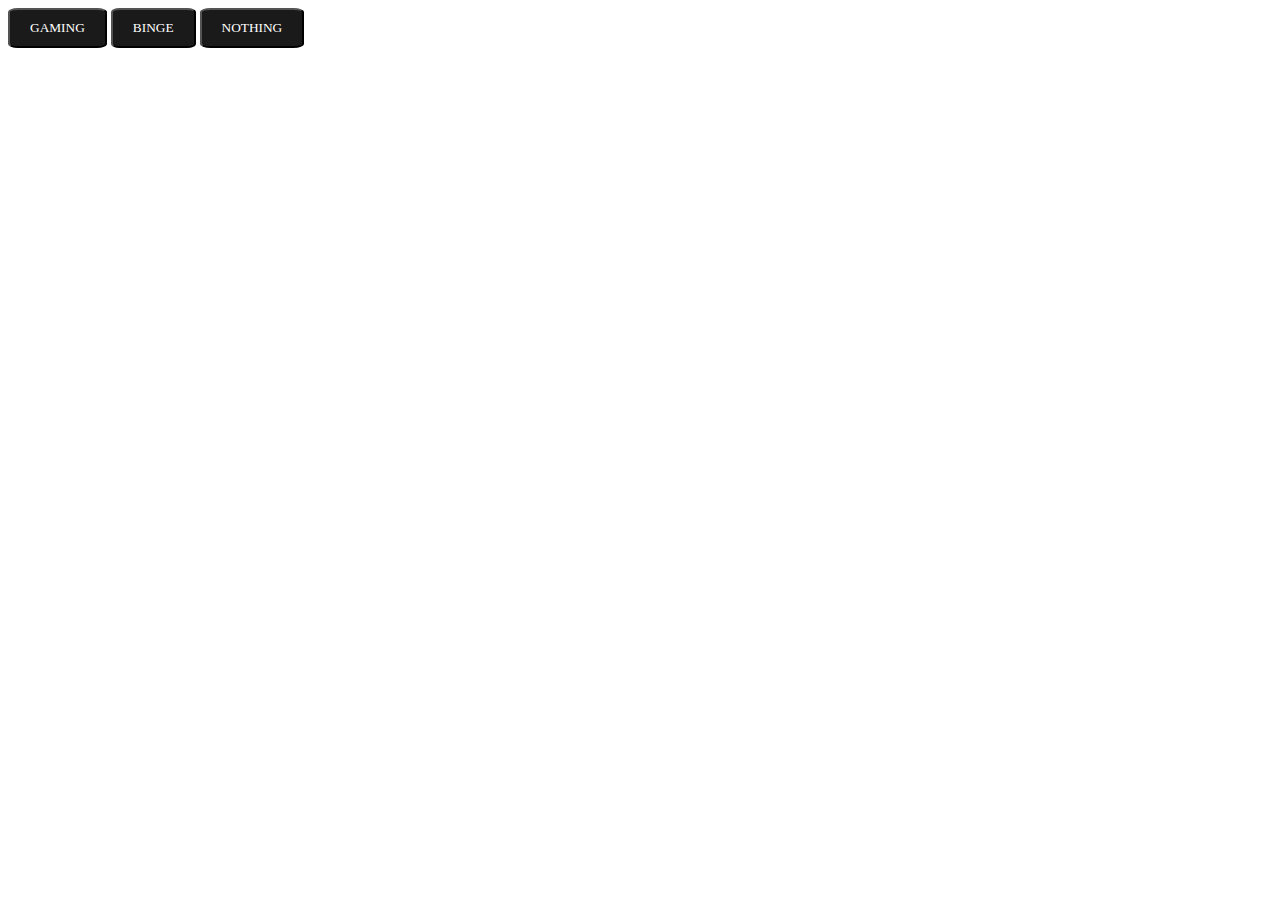
<file: buttons.html>
<!DOCTYPE html>
<html lang="en">
  <head>
    <meta charset="UTF-8" />
    <meta name="viewport" content="width=device-width, initial-scale=1.0" />
    <title>BUTTONS</title>
    <style>
      .button {
        background-color: rgb(26, 26, 26);
        color: white;
        padding: 10px 20px;
        font-family: "Times New Roman", Times, serif;
        border-radius: 10%;
      }

      /* This class will change the appearance when toggled */
      .clicked {
        background-color: white;
        color: black;
      }
    </style>
  </head>
  <body>
    <button class="button" data-user="gaming">GAMING</button>
    <button class="button" data-user="binge">BINGE</button>
    <button class="button" data-user="nothing">NOTHING</button>

    <script>
      // Select all buttons
      const buttons = document.querySelectorAll('.button');

      // Add event listener to each button
      buttons.forEach(button => {
        button.addEventListener('click', function() {
          // Toggle the 'clicked' class on the clicked button
          this.classList.toggle('clicked');
        });
      });
    </script>
  </body>
</html>
</file>
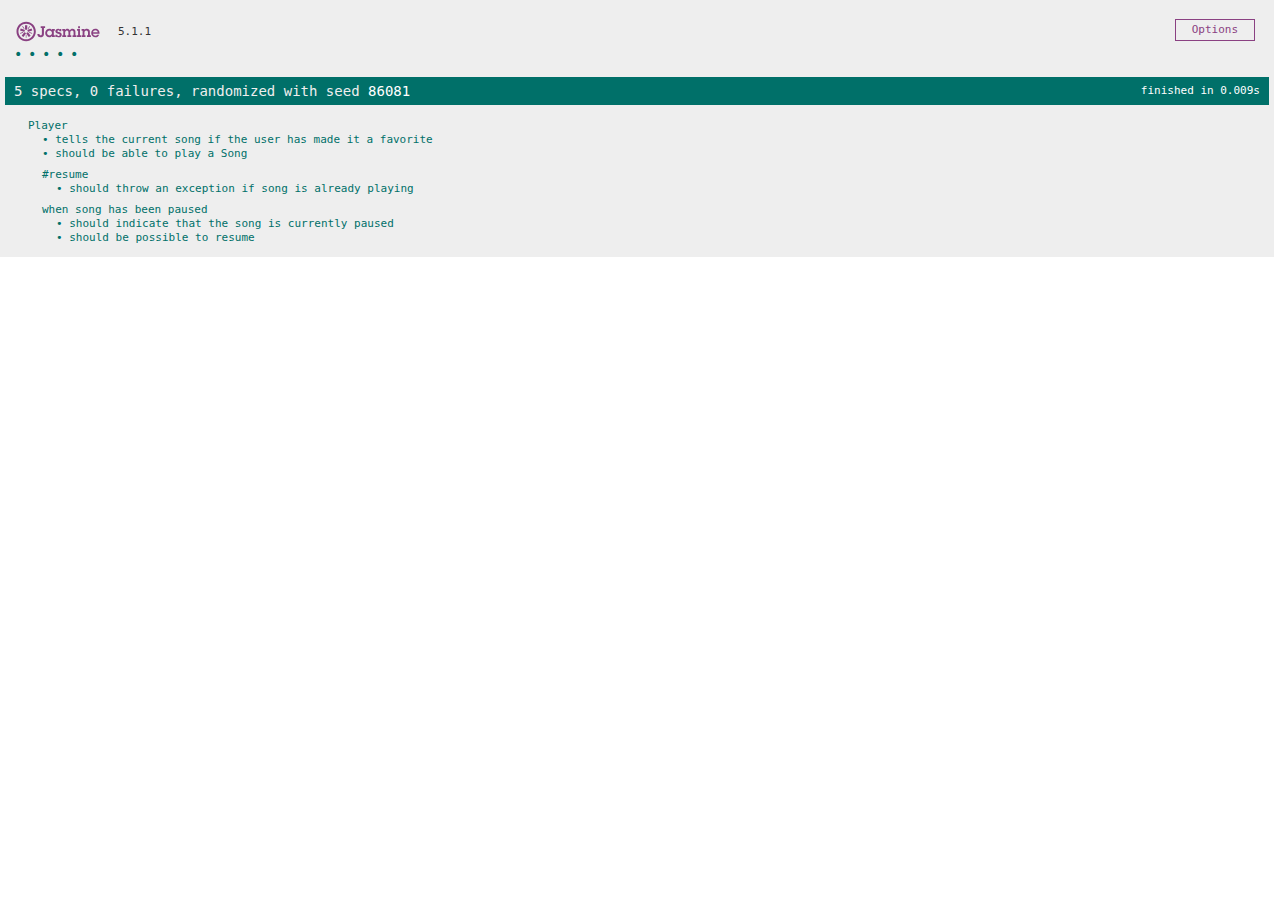
<file: jasmine-test/SpecRunner.html>
<!DOCTYPE html>
<html>
<head>
  <meta charset="utf-8">
  <title>Jasmine Spec Runner v5.1.1</title>

  <link rel="shortcut icon" type="image/png" href="lib/jasmine-5.1.1/jasmine_favicon.png">
  <link rel="stylesheet" href="lib/jasmine-5.1.1/jasmine.css">

  <script src="lib/jasmine-5.1.1/jasmine.js"></script>
  <script src="lib/jasmine-5.1.1/jasmine-html.js"></script>
  <script src="lib/jasmine-5.1.1/boot0.js"></script>
  <!-- optional: include a file here that configures the Jasmine env -->
  <script src="lib/jasmine-5.1.1/boot1.js"></script>

  <!-- include source files here... -->
  <script src="src/Player.js"></script>
  <script src="src/Song.js"></script>

  <!-- include spec files here... -->
  <script src="spec/SpecHelper.js"></script>
  <script src="spec/PlayerSpec.js"></script>

</head>

<body>
</body>
</html>
</file>
<file: jasmine-test/lib/jasmine-5.1.1/jasmine.css>
@charset "UTF-8";
body {
  overflow-y: scroll;
}

.jasmine_html-reporter {
  width: 100%;
  background-color: #eee;
  padding: 5px;
  margin: -8px;
  font-size: 11px;
  font-family: Monaco, "Lucida Console", monospace;
  line-height: 14px;
  color: #333;
}
.jasmine_html-reporter a {
  text-decoration: none;
}
.jasmine_html-reporter a:hover {
  text-decoration: underline;
}
.jasmine_html-reporter p, .jasmine_html-reporter h1, .jasmine_html-reporter h2, .jasmine_html-reporter h3, .jasmine_html-reporter h4, .jasmine_html-reporter h5, .jasmine_html-reporter h6 {
  margin: 0;
  line-height: 14px;
}
.jasmine_html-reporter .jasmine-banner,
.jasmine_html-reporter .jasmine-symbol-summary,
.jasmine_html-reporter .jasmine-summary,
.jasmine_html-reporter .jasmine-result-message,
.jasmine_html-reporter .jasmine-spec .jasmine-description,
.jasmine_html-reporter .jasmine-spec-detail .jasmine-description,
.jasmine_html-reporter .jasmine-alert .jasmine-bar,
.jasmine_html-reporter .jasmine-stack-trace {
  padding-left: 9px;
  padding-right: 9px;
}
.jasmine_html-reporter .jasmine-banner {
  position: relative;
}
.jasmine_html-reporter .jasmine-banner .jasmine-title {
  background: url("[data-uri]") no-repeat;
  background: url("[data-uri]") no-repeat, none;
  background-size: 100%;
  display: block;
  float: left;
  width: 90px;
  height: 25px;
}
.jasmine_html-reporter .jasmine-banner .jasmine-version {
  margin-left: 14px;
  position: relative;
  top: 6px;
}
.jasmine_html-reporter #jasmine_content {
  position: fixed;
  right: 100%;
}
.jasmine_html-reporter .jasmine-banner {
  margin-top: 14px;
}
.jasmine_html-reporter .jasmine-duration {
  color: #fff;
  float: right;
  line-height: 28px;
  padding-right: 9px;
}
.jasmine_html-reporter .jasmine-symbol-summary {
  overflow: hidden;
  margin: 14px 0;
}
.jasmine_html-reporter .jasmine-symbol-summary li {
  display: inline-block;
  height: 10px;
  width: 14px;
  font-size: 16px;
}
.jasmine_html-reporter .jasmine-symbol-summary li.jasmine-passed {
  font-size: 14px;
}
.jasmine_html-reporter .jasmine-symbol-summary li.jasmine-passed:before {
  color: #007069;
  content: "•";
}
.jasmine_html-reporter .jasmine-symbol-summary li.jasmine-failed {
  line-height: 9px;
}
.jasmine_html-reporter .jasmine-symbol-summary li.jasmine-failed:before {
  color: #ca3a11;
  content: "×";
  font-weight: bold;
  margin-left: -1px;
}
.jasmine_html-reporter .jasmine-symbol-summary li.jasmine-excluded {
  font-size: 14px;
}
.jasmine_html-reporter .jasmine-symbol-summary li.jasmine-excluded:before {
  color: #bababa;
  content: "•";
}
.jasmine_html-reporter .jasmine-symbol-summary li.jasmine-excluded-no-display {
  font-size: 14px;
  display: none;
}
.jasmine_html-reporter .jasmine-symbol-summary li.jasmine-pending {
  line-height: 17px;
}
.jasmine_html-reporter .jasmine-symbol-summary li.jasmine-pending:before {
  color: #ba9d37;
  content: "*";
}
.jasmine_html-reporter .jasmine-symbol-summary li.jasmine-empty {
  font-size: 14px;
}
.jasmine_html-reporter .jasmine-symbol-summary li.jasmine-empty:before {
  color: #ba9d37;
  content: "•";
}
.jasmine_html-reporter .jasmine-run-options {
  float: right;
  margin-right: 5px;
  border: 1px solid #8a4182;
  color: #8a4182;
  position: relative;
  line-height: 20px;
}
.jasmine_html-reporter .jasmine-run-options .jasmine-trigger {
  cursor: pointer;
  padding: 8px 16px;
}
.jasmine_html-reporter .jasmine-run-options .jasmine-payload {
  position: absolute;
  display: none;
  right: -1px;
  border: 1px solid #8a4182;
  background-color: #eee;
  white-space: nowrap;
  padding: 4px 8px;
}
.jasmine_html-reporter .jasmine-run-options .jasmine-payload.jasmine-open {
  display: block;
}
.jasmine_html-reporter .jasmine-bar {
  line-height: 28px;
  font-size: 14px;
  display: block;
  color: #eee;
}
.jasmine_html-reporter .jasmine-bar.jasmine-failed, .jasmine_html-reporter .jasmine-bar.jasmine-errored {
  background-color: #ca3a11;
  border-bottom: 1px solid #eee;
}
.jasmine_html-reporter .jasmine-bar.jasmine-passed {
  background-color: #007069;
}
.jasmine_html-reporter .jasmine-bar.jasmine-incomplete {
  background-color: #bababa;
}
.jasmine_html-reporter .jasmine-bar.jasmine-skipped {
  background-color: #bababa;
}
.jasmine_html-reporter .jasmine-bar.jasmine-warning {
  margin-top: 14px;
  margin-bottom: 14px;
  background-color: #ba9d37;
  color: #333;
}
.jasmine_html-reporter .jasmine-bar.jasmine-menu {
  background-color: #fff;
  color: #000;
}
.jasmine_html-reporter .jasmine-bar.jasmine-menu a {
  color: blue;
  text-decoration: underline;
}
.jasmine_html-reporter .jasmine-bar a {
  color: white;
}
.jasmine_html-reporter.jasmine-spec-list .jasmine-bar.jasmine-menu.jasmine-failure-list,
.jasmine_html-reporter.jasmine-spec-list .jasmine-results .jasmine-failures {
  display: none;
}
.jasmine_html-reporter.jasmine-failure-list .jasmine-bar.jasmine-menu.jasmine-spec-list,
.jasmine_html-reporter.jasmine-failure-list .jasmine-summary {
  display: none;
}
.jasmine_html-reporter .jasmine-results {
  margin-top: 14px;
}
.jasmine_html-reporter .jasmine-summary {
  margin-top: 14px;
}
.jasmine_html-reporter .jasmine-summary ul {
  list-style-type: none;
  margin-left: 14px;
  padding-top: 0;
  padding-left: 0;
}
.jasmine_html-reporter .jasmine-summary ul.jasmine-suite {
  margin-top: 7px;
  margin-bottom: 7px;
}
.jasmine_html-reporter .jasmine-summary li.jasmine-passed a {
  color: #007069;
}
.jasmine_html-reporter .jasmine-summary li.jasmine-failed a {
  color: #ca3a11;
}
.jasmine_html-reporter .jasmine-summary li.jasmine-empty a {
  color: #ba9d37;
}
.jasmine_html-reporter .jasmine-summary li.jasmine-pending a {
  color: #ba9d37;
}
.jasmine_html-reporter .jasmine-summary li.jasmine-excluded a {
  color: #bababa;
}
.jasmine_html-reporter .jasmine-specs li.jasmine-passed a:before {
  content: "• ";
}
.jasmine_html-reporter .jasmine-specs li.jasmine-failed a:before {
  content: "× ";
}
.jasmine_html-reporter .jasmine-specs li.jasmine-empty a:before {
  content: "* ";
}
.jasmine_html-reporter .jasmine-specs li.jasmine-pending a:before {
  content: "• ";
}
.jasmine_html-reporter .jasmine-specs li.jasmine-excluded a:before {
  content: "• ";
}
.jasmine_html-reporter .jasmine-description + .jasmine-suite {
  margin-top: 0;
}
.jasmine_html-reporter .jasmine-suite {
  margin-top: 14px;
}
.jasmine_html-reporter .jasmine-suite a {
  color: #333;
}
.jasmine_html-reporter .jasmine-failures .jasmine-spec-detail {
  margin-bottom: 28px;
}
.jasmine_html-reporter .jasmine-failures .jasmine-spec-detail .jasmine-description {
  background-color: #ca3a11;
  color: white;
}
.jasmine_html-reporter .jasmine-failures .jasmine-spec-detail .jasmine-description a {
  color: white;
}
.jasmine_html-reporter .jasmine-result-message {
  padding-top: 14px;
  color: #333;
  white-space: pre-wrap;
}
.jasmine_html-reporter .jasmine-result-message span.jasmine-result {
  display: block;
}
.jasmine_html-reporter .jasmine-stack-trace {
  margin: 5px 0 0 0;
  max-height: 224px;
  overflow: auto;
  line-height: 18px;
  color: #666;
  border: 1px solid #ddd;
  background: white;
  white-space: pre;
}
.jasmine_html-reporter .jasmine-expander a {
  display: block;
  margin-left: 14px;
  color: blue;
  text-decoration: underline;
}
.jasmine_html-reporter .jasmine-expander-contents {
  display: none;
}
.jasmine_html-reporter .jasmine-expanded {
  padding-bottom: 10px;
}
.jasmine_html-reporter .jasmine-expanded .jasmine-expander-contents {
  display: block;
  margin-left: 14px;
  padding: 5px;
}
.jasmine_html-reporter .jasmine-debug-log {
  margin: 5px 0 0 0;
  padding: 5px;
  color: #666;
  border: 1px solid #ddd;
  background: white;
}
.jasmine_html-reporter .jasmine-debug-log table {
  border-spacing: 0;
}
.jasmine_html-reporter .jasmine-debug-log table, .jasmine_html-reporter .jasmine-debug-log th, .jasmine_html-reporter .jasmine-debug-log td {
  border: 1px solid #ddd;
}
</file>
